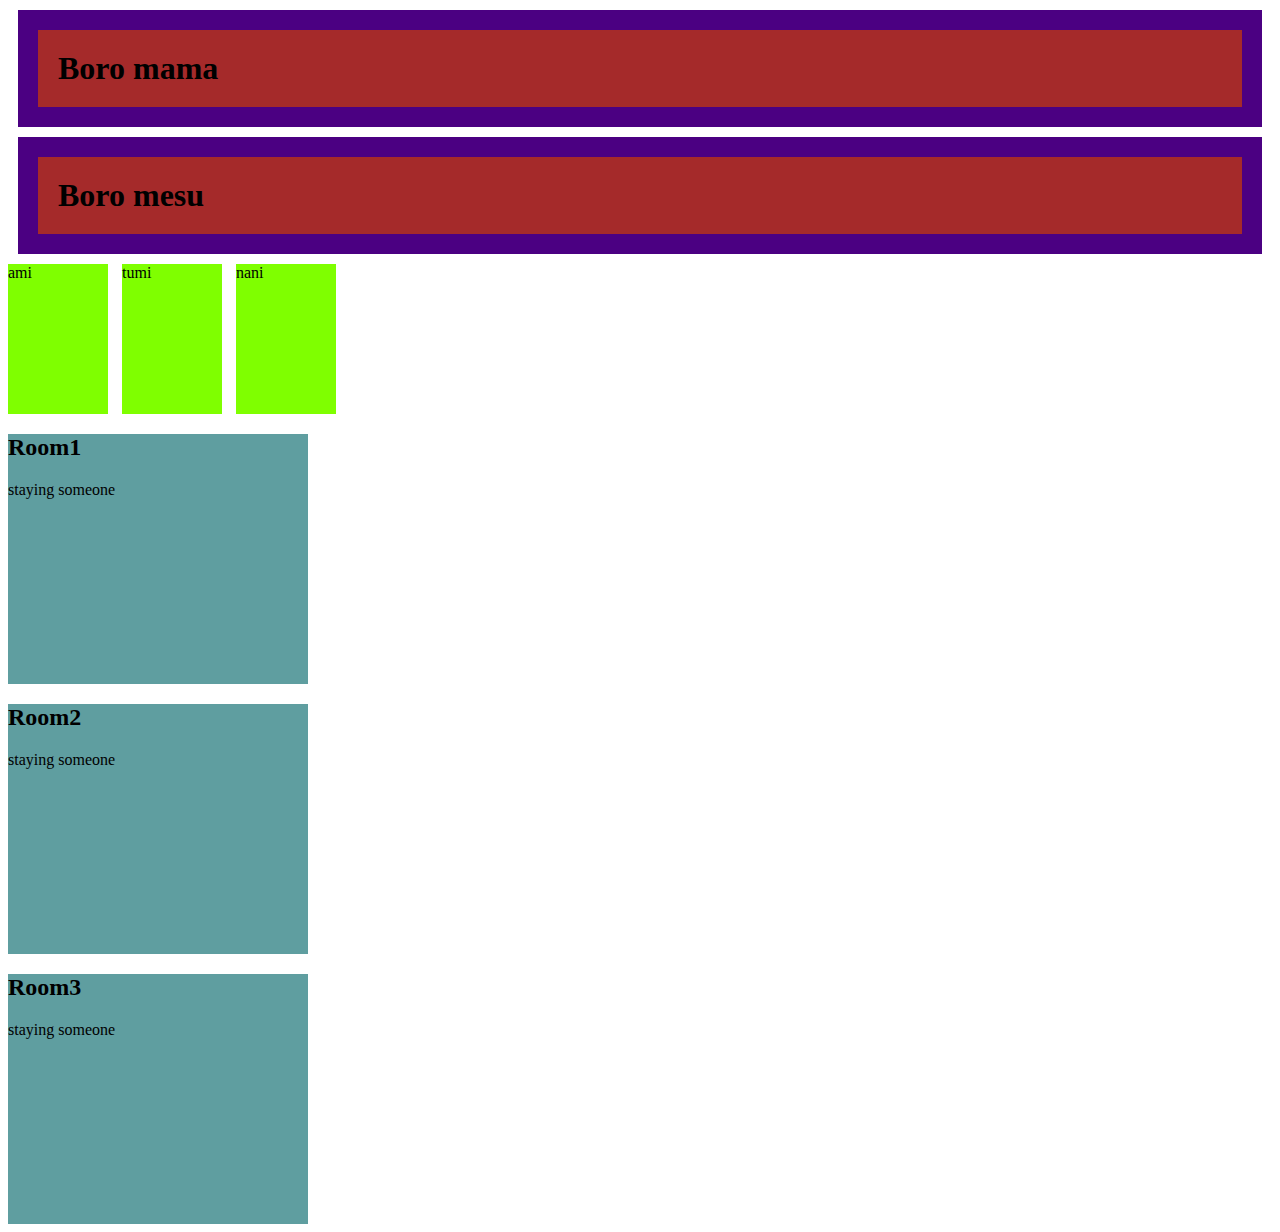
<file: index.html>
<!DOCTYPE html>
<html lang="en">
<head>
    <meta charset="UTF-8">
    <meta http-equiv="X-UA-Compatible" content="IE=edge">
    <meta name="viewport" content="width=device-width, initial-scale=1.0">
    <link rel="stylesheet" href="style.css">
    <title>Document</title>
</head>
<body>
    <h1>Boro mama</h1>
    <h1>Boro mesu</h1>
    <span>ami</span>
    <span>tumi</span>
    <span>nani</span>
    <div>
        <h2>Room1</h2>
        <p>staying someone</p>
    </div>
    <div>
        <h2>Room2</h2>
        <p>staying someone</p>
    </div>
    <div>
        <h2>Room3</h2>
        <p>staying someone</p>
    </div>
</body>
</html>
</file>
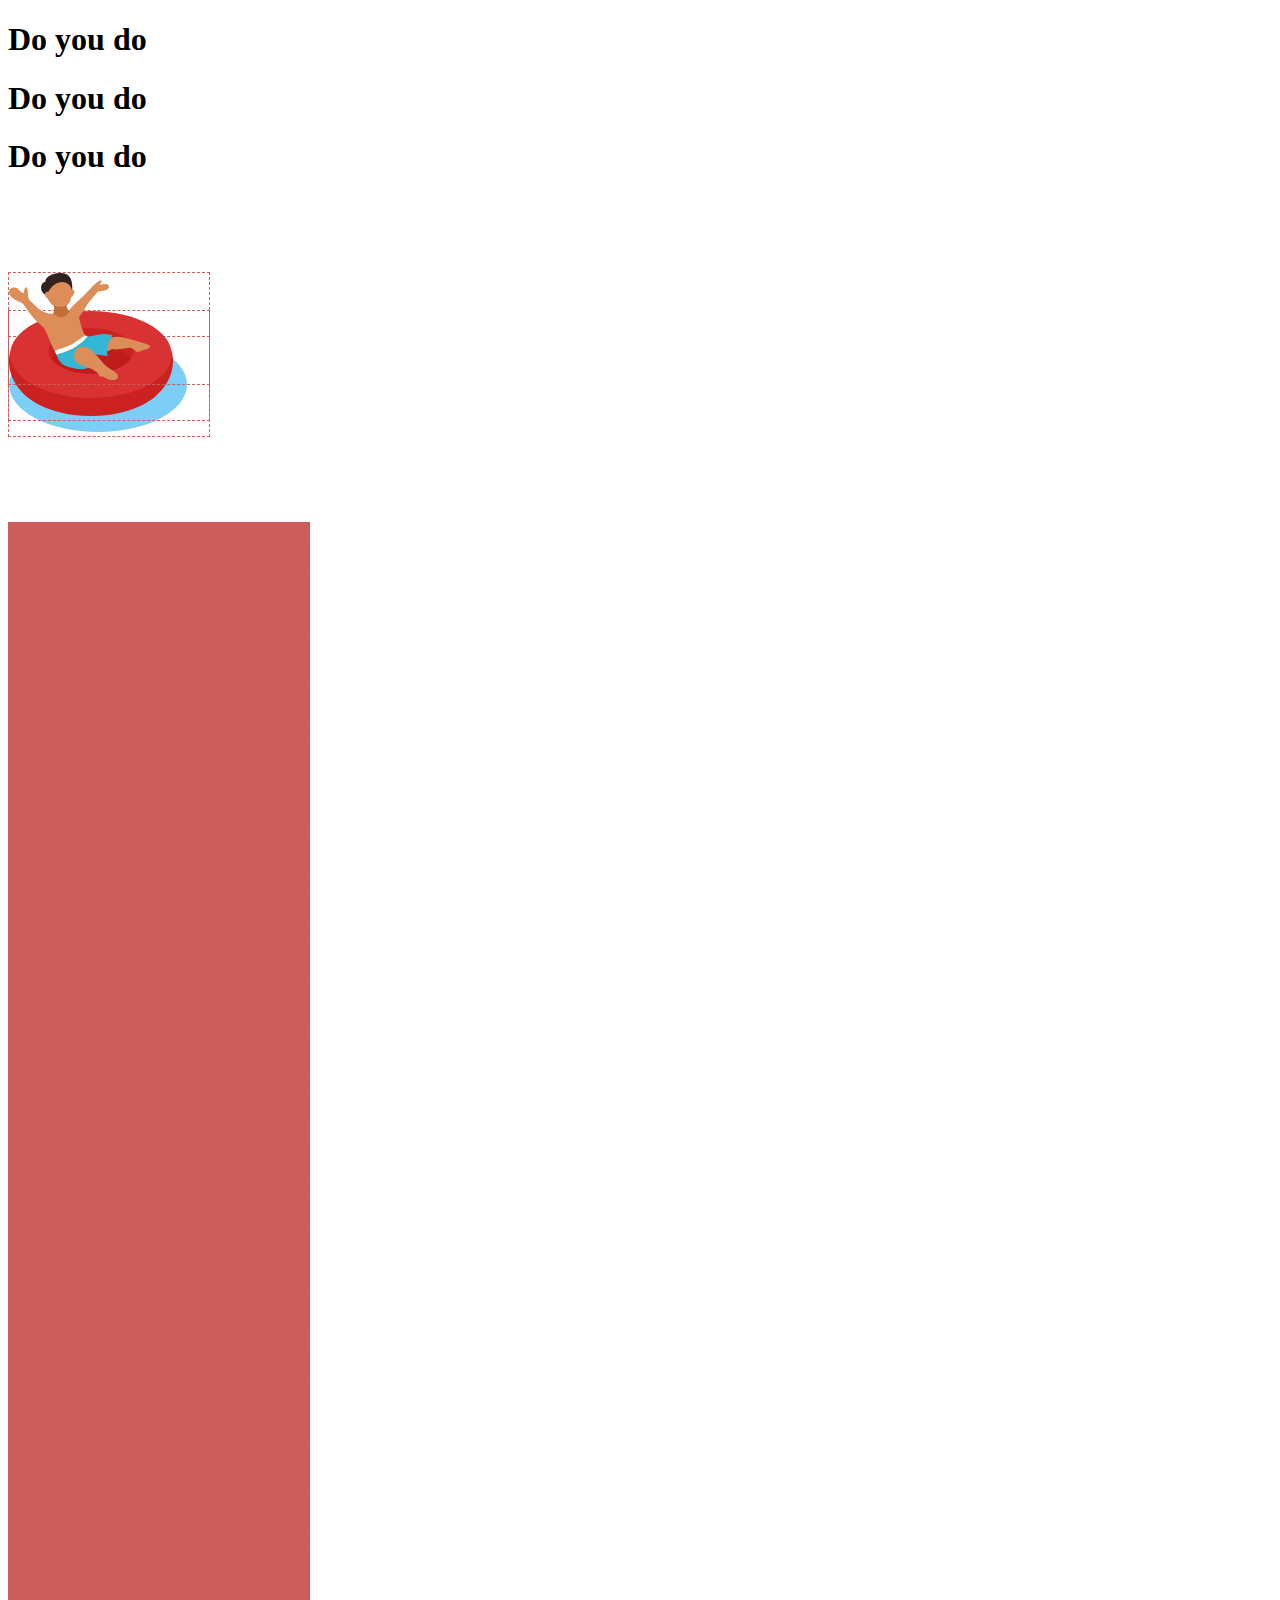
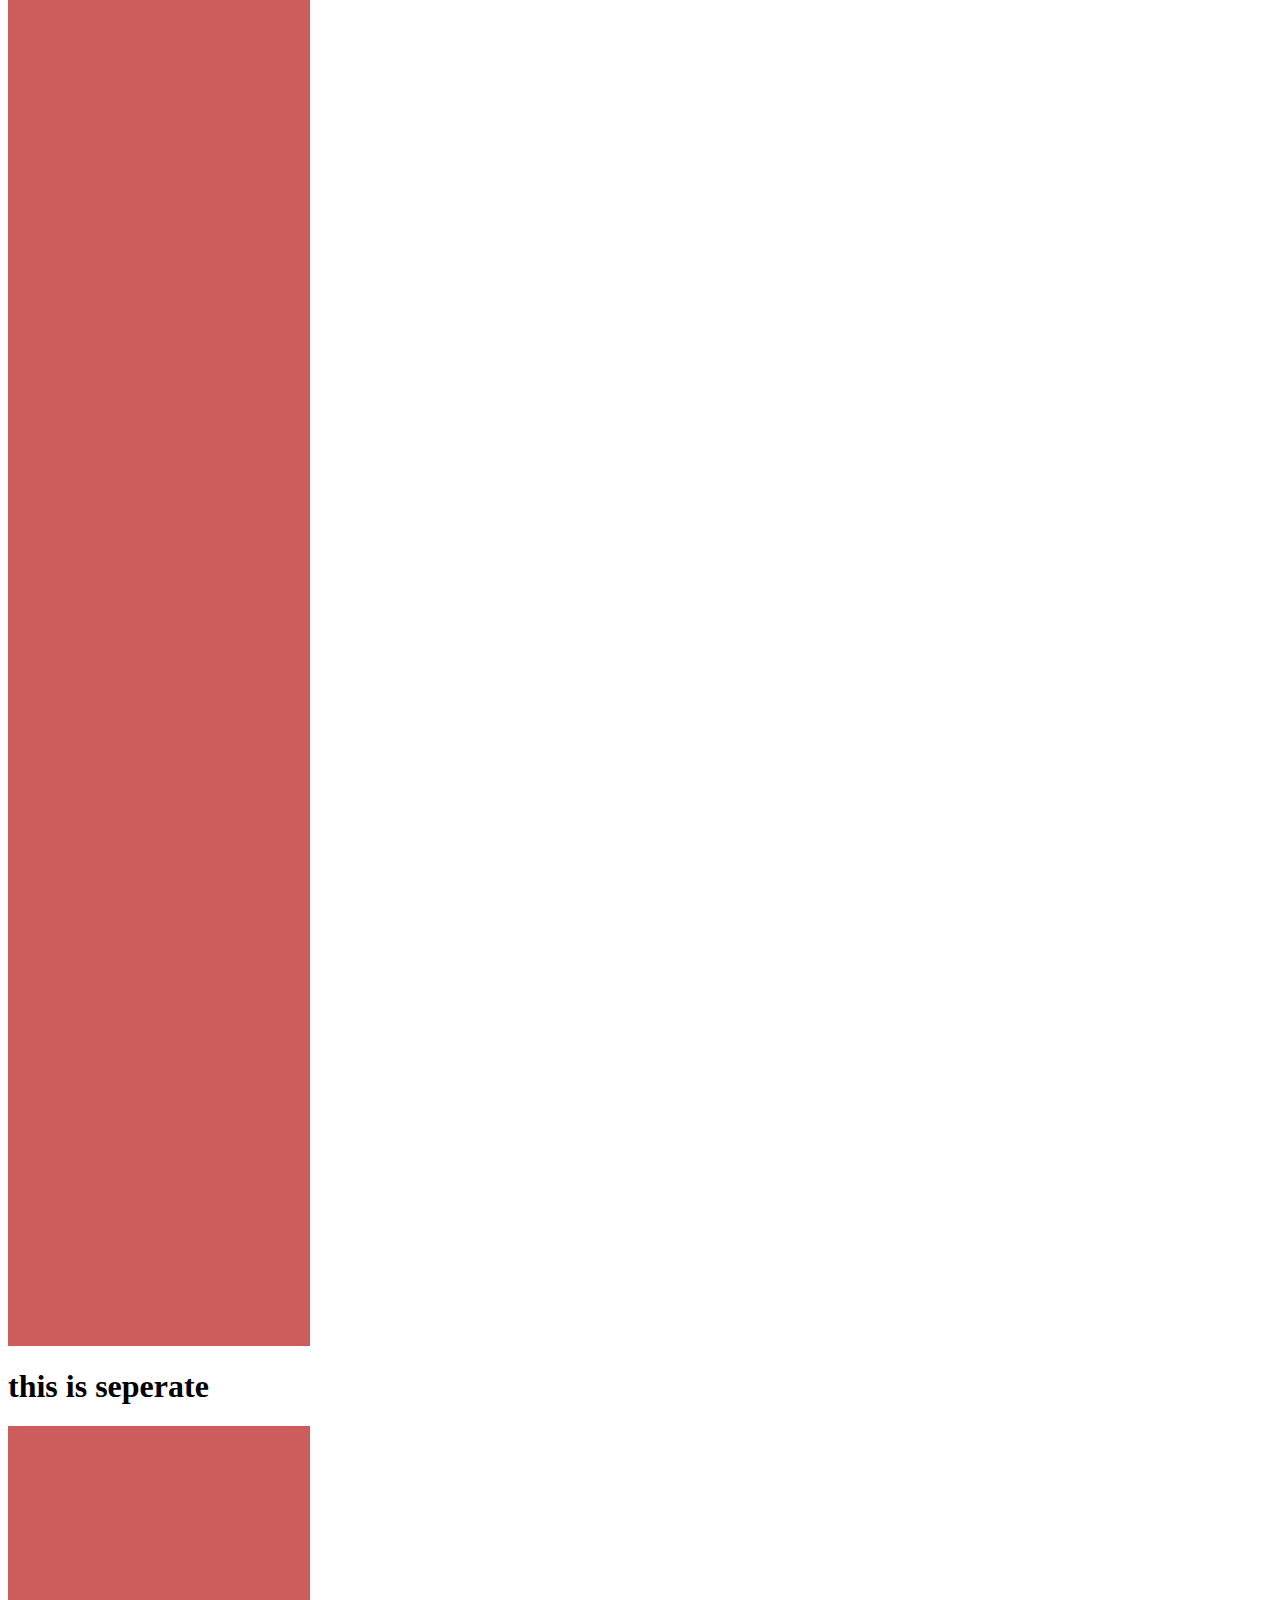
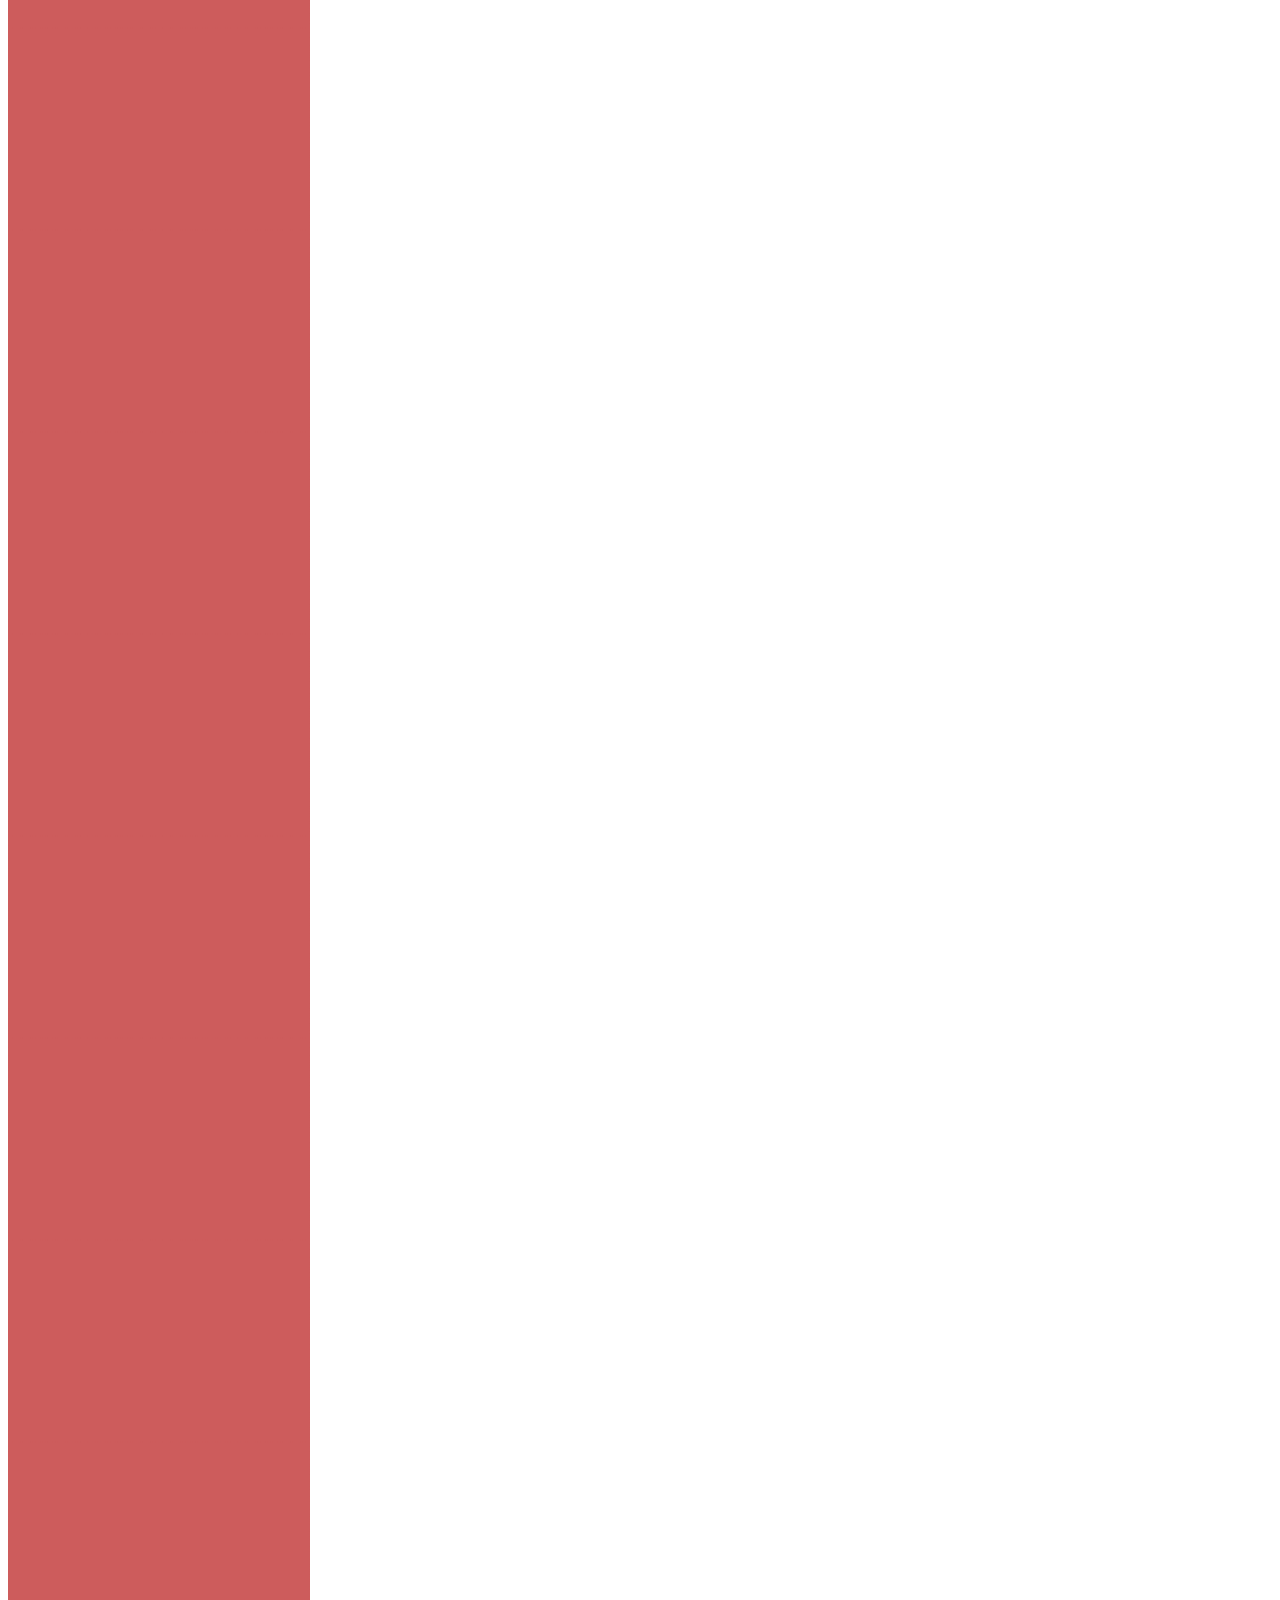
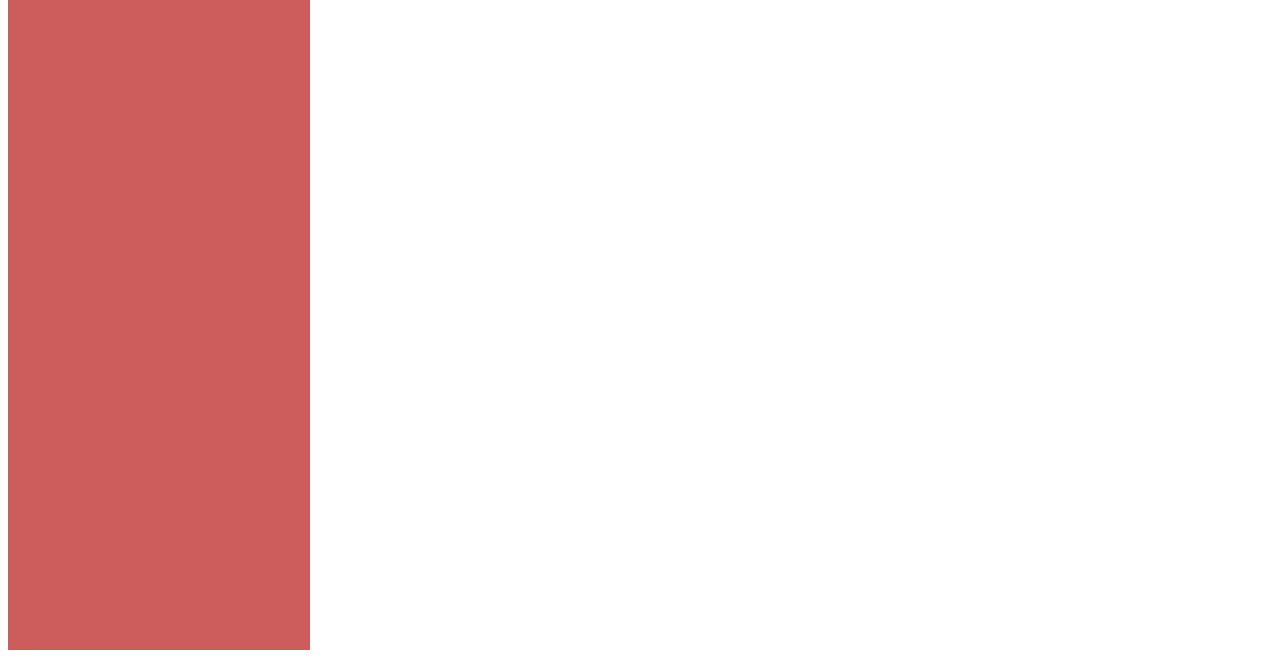
<file: position.html>
<!DOCTYPE html>
<html lang="en">
<head>
    <meta charset="UTF-8">
    <meta http-equiv="X-UA-Compatible" content="IE=edge">
    <meta name="viewport" content="width=device-width, initial-scale=1.0">
    <title>Document</title>
    <style>
        div {
            border: 1px dashed indianred;
            width: 200px;
        }
        #boy {
            position: relative;
            top: 75px;
            z-index: 2;
        }
        #ring {
            position: relative;
            z-index: 1;
        }
        #water {
            position: relative;
            top: -85px;  
        }
        .dummy {
            background-color: indianred;
            height: 200px;
            width: 300px;
        }
    </style>
</head>
<body>
    <section>
        <h1>Do you do</h1>
    <h1>Do you do</h1>
    <h1>Do you do</h1>
    <div id="boy"><img src="images/boy.svg" alt=""></div>
    <div id="ring"><img src="images/ring.svg" alt=""></div>
    <div id="water"><img src="images/water.svg" alt=""></div>
    <div class="dummy"></div>
    <div class="dummy"></div>
    <div class="dummy"></div>
    <div class="dummy"></div>
    <div class="dummy"></div>
    <div class="dummy"></div>
    <div class="dummy"></div>
    <div class="dummy"></div>
    <div class="dummy"></div>
    <div class="dummy"></div>
    <div class="dummy"></div>
    <div class="dummy"></div>
    </section>
    <section>
        <h1>this is seperate</h1>
    <div class="dummy"></div>
    <div class="dummy"></div>
    <div class="dummy"></div>
    <div class="dummy"></div>
    <div class="dummy"></div>
    <div class="dummy"></div>
    <div class="dummy"></div>
    <div class="dummy"></div>
    <div class="dummy"></div>
    <div class="dummy"></div>
    <div class="dummy"></div>
    <div class="dummy"></div>
    </section>
</body>
</html>
</file>
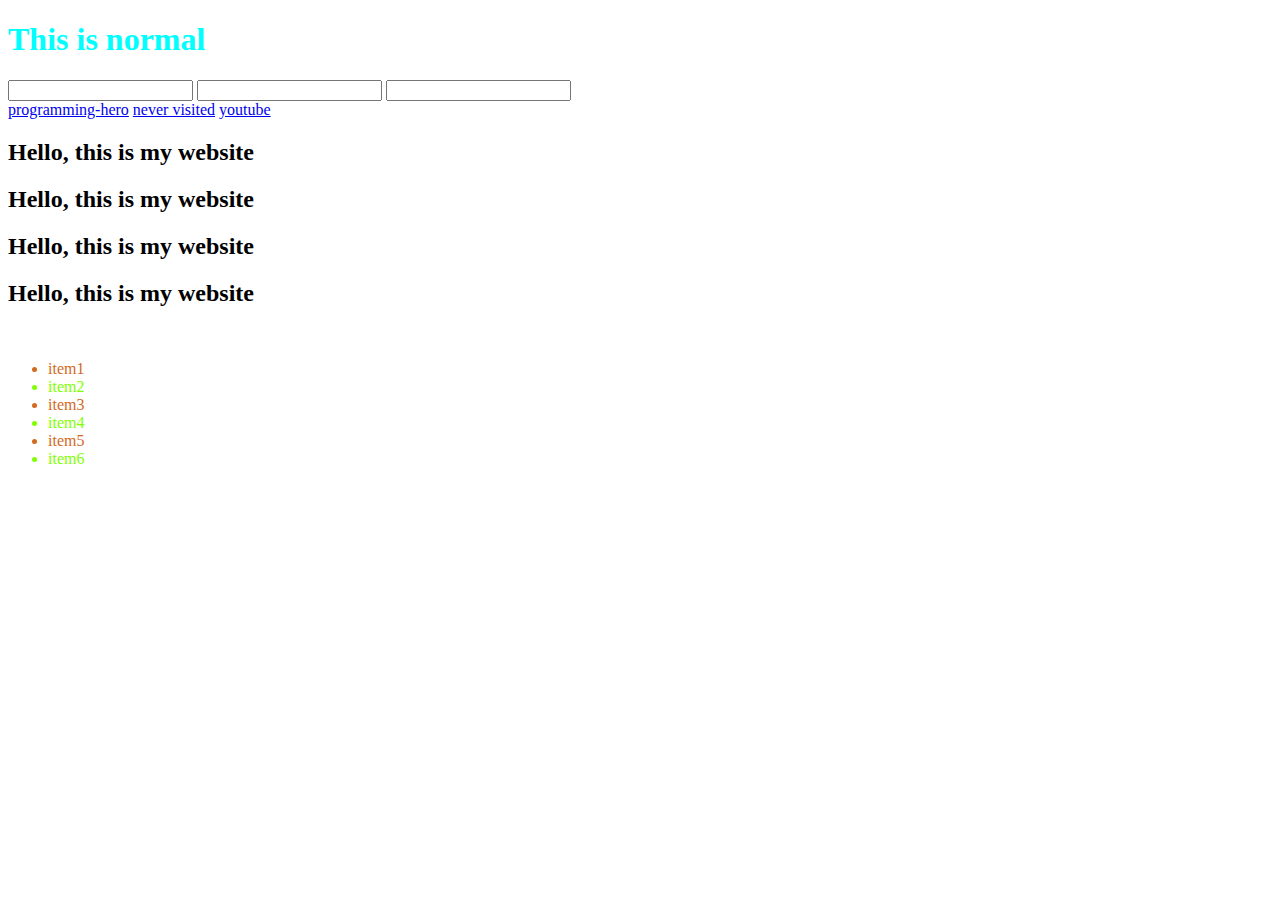
<file: psuedo.html>
<!DOCTYPE html>
<html lang="en">
<head>
    <meta charset="UTF-8">
    <meta http-equiv="X-UA-Compatible" content="IE=edge">
    <meta name="viewport" content="width=device-width, initial-scale=1.0">
    <title>Document</title>
    <style>
        h1 {
            color: aqua;
        }
        h1:hover {
            color: blue;
            background-color: burlywood;
        }
        .person:focus {
            color: crimson;
            background-color: cyan;
        }
        a:visited {
            color: red;
        }
        li:first-child {
            color: blueviolet;
        }
        li:last-child {
            color: brown;
        }
        li:nth-child(2n) {
            color: chartreuse;
        }
        li:nth-child(2n+1) {
            color: chocolate;
        }
        h2::before {
            content: 'Hello, ';
        }
        h2::after {
            content: ' website';
        }
    </style>
</head>
<body>
    <h1>This is normal</h1>
    <input type="text">
    <input class="person" type="text">
    <input type="text"><br>
    <a href="https://web.programming-hero.com/">programming-hero</a>
    <a href="https://www.underconsideration.com/brandnew/">never visited</a>
    <a href="https://www.youtube.com/">youtube</a>
    <h2>this is my</h2>
    <h2>this is my</h2>
    <h2>this is my</h2>
    <h2>this is my</h2>
    <br>
    <ul>
        <li>item1</li>
        <li>item2</li>
        <li>item3</li>
        <li>item4</li>
        <li>item5</li>
        <li>item6</li>
    </ul>
</body>
</html>
</file>
<file: style.css>
h1 {
    background-color: brown;
    border: 20px solid indigo;
    padding: 20px;
    margin: 10px;
}
span {
    background-color: chartreuse;
    width: 100px;
    height: 150px;
    margin-right: 10px;
    display: inline-block;

}
div {
    background-color: cadetblue;
    width: 300px;
    height: 250px;
    margin-top: 20px;
}
</file>
